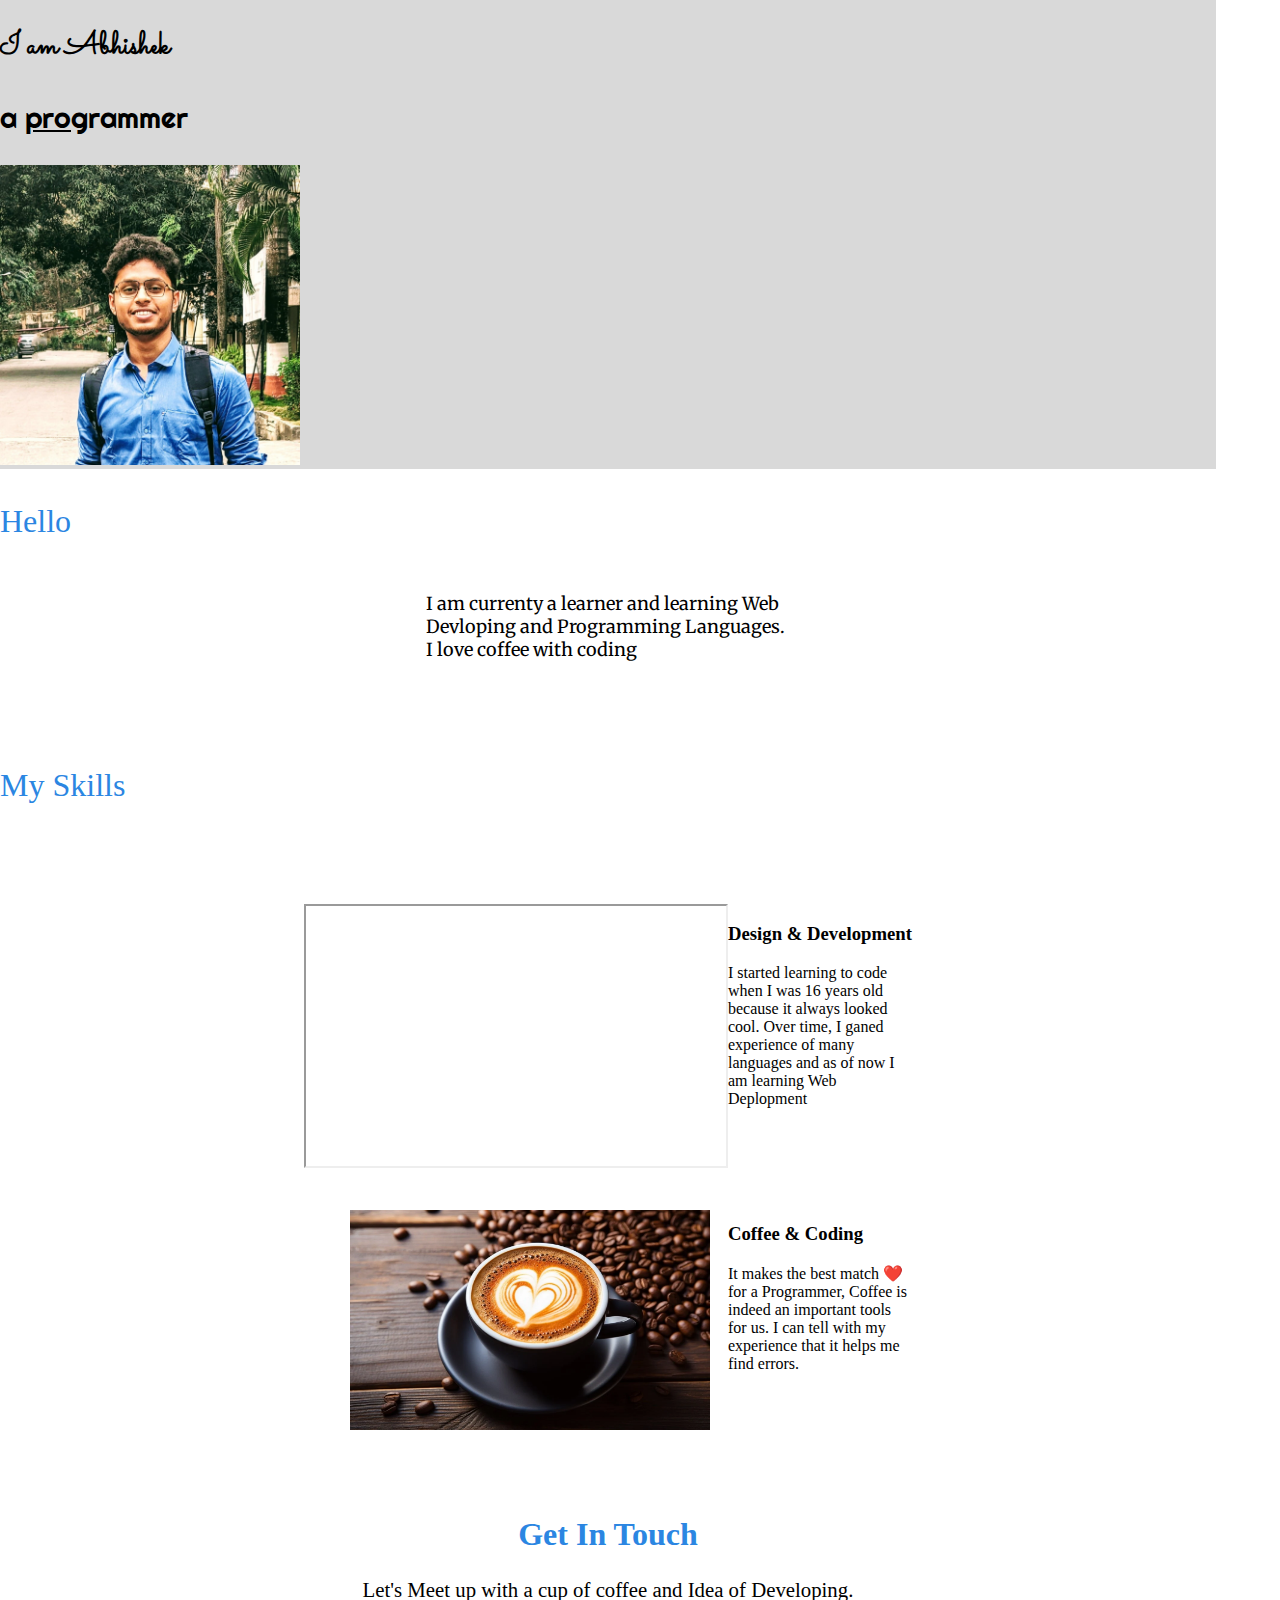
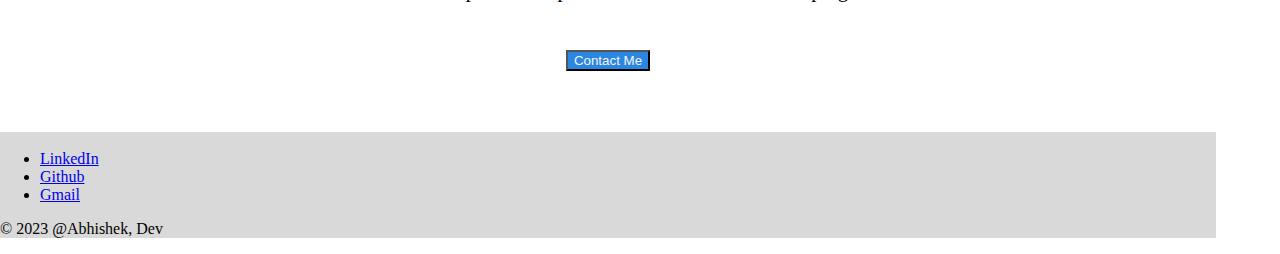
<file: index.html>
<!DOCTYPE html>
<html lang="en">
<head>
    <meta charset="UTF-8">
    <meta name="viewport" content="width=device-width, initial-scale=1.0">
    <title>Abhishek</title>
    <link href="https://cdn.jsdelivr.net/npm/bootstrap@5.3.2/dist/css/bootstrap.min.css" rel="stylesheet" integrity="sha384-T3c6CoIi6uLrA9TneNEoa7RxnatzjcDSCmG1MXxSR1GAsXEV/Dwwykc2MPK8M2HN" crossorigin="anonymous">
    <link href="https://fonts.googleapis.com/css2?family=Libre+Baskerville&family=Sacramento&display=swap" rel="stylesheet">
    <link rel="preconnect" href="https://fonts.googleapis.com">
    <link href="https://fonts.googleapis.com/css2?family=Righteous&display=swap" rel="stylesheet">
    <link rel="preconnect" href="https://fonts.googleapis.com">
    <link href="https://fonts.googleapis.com/css2?family=Merriweather:wght@300&display=swap" rel="stylesheet">
    <link rel="stylesheet" href="./style.css">
</head>
<body>
     <!-- Title -->
  <section class="container">
    <div class="row p-4 pb-0 pe-lg-0 pt-lg-5 border shadow-lg align-items-centre ">
        <div class="col-lg-7 pt-lg-3 pt-lg- pt-lg-3">
          <h1 class=" fir display-2 lh-1">I am Abhishek</h1>
          <p class="lead">a <span class="pro">pro</span>grammer</p>
          <div class="d-grid gap-2 d-md-flex justify-content-md-start mb-4 mb-lg-3">
          </div>
        </div>
        <div class="col-lg-4 offset-lg-1 p-0 overflow-hidden shadow-lg">
            <img class="rounded-lg-3" src="./images/pic.jpg" alt="pic" width="300">
        </div>
      </div>
  </section>
    <!-- profile -->
  <section class="profile">
    <div class="px-4 py-4 my-5 text-center">
      <h1 class="dis display-4">Hello</h1>
      <div>
        <p class="lei">I am currenty a learner and learning Web Devloping and Programming Languages. I love coffee with coding</p>
      </div>
        
    </div>
  </section>
  <!-- skills -->
  <section>
    <div>
      <h1 class="diss text-center display-5">My Skills</h1>
      <div class="parent">
        <div class="typing">
          <iframe src="https://giphy.com/embed/qgQUggAC3Pfv687qPC" width="420" height="260" class="giphy-embed"></iframe>
        </div>
        <div class="coding">
          <h3>Design &amp; Development</h3>
          <p>I started learning to code when I was 16 years old because it always looked cool. Over
            time, I ganed experience of many languages and as of now I am learning Web Deplopment</p>
        </div>
        <div class="coffe">
          <img class="chilli" src="./images/coffee.webp" width="360" height="220" alt="coffee">
        </div>
        <div class="hot-wings">
          <h3>Coffee & Coding</h3>
          <p>It makes the best match ❤️ for a Programmer, Coffee is indeed an important tools for us. 
            I can tell with my experience that it helps me find errors.</p>
        </div>

      </div>
    </div>
  </section>
  <!-- contact -->
    <section>
      <div class="bor">
         <h1 class="text">Get In Touch</h1>
        <p class="display">
          Let's Meet up with a cup of coffee and Idea of Developing. </p>
        <button class="btn" href="mailto:abhishekkumar200218@gmail.com">Contact Me</button>
      </div>
    </section>
    <!-- fotter --> 
    <section>
      <div class="container foot shadow-lg align-items-centre">
        <footer class="py-3">
          <ul class="nav justify-content-center border-bottom pb-3 mb-3">
            <li><a href="https://www.linkedin.com/in/abhishek-kumar-19001b287/" class="nav-link">LinkedIn</a></li>
            <li><a href="https://github.com/Abhishek-dev18" class="nav-link">Github</a></li>
            <li><a href="mailto:abhishekkumar200218@gmail.com" class="nav-link">Gmail</a></li>
            </ul>
          <p class="text-center text-body-secondary">© 2023 @Abhishek, Dev</p>
        </footer>
      </div>
    </section>
</body>
</html>
</file>
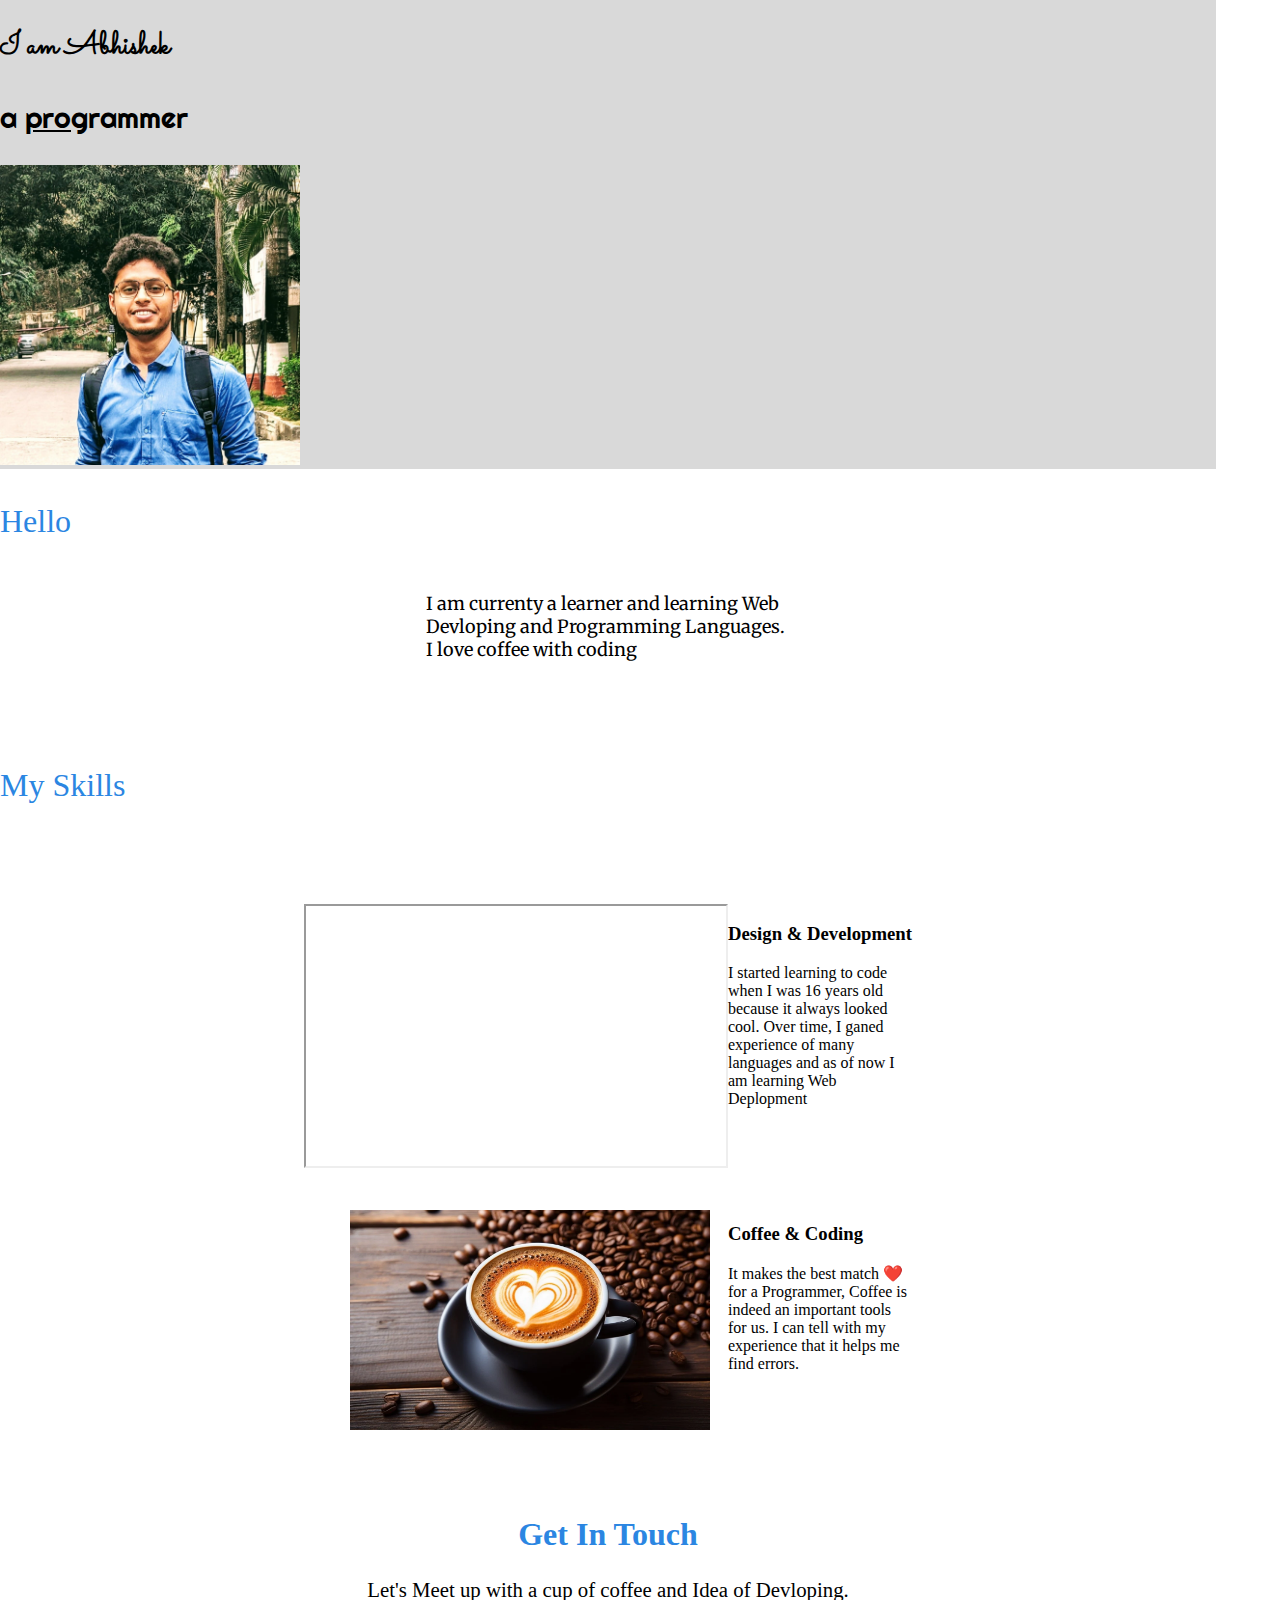
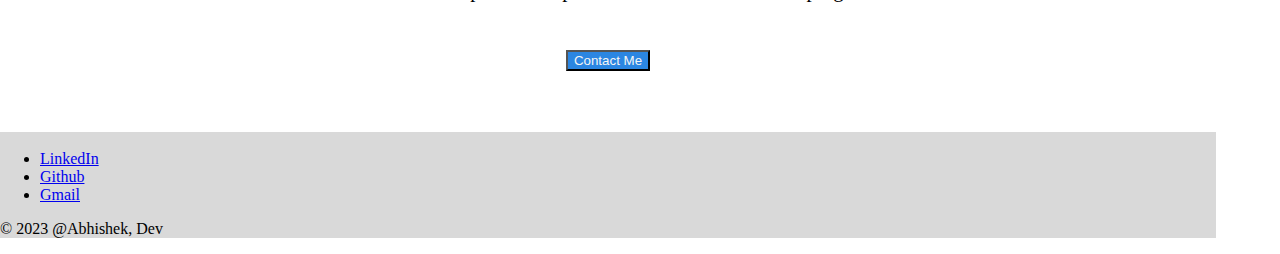
<file: capstone.html>
<!DOCTYPE html>
<html lang="en">
<head>
    <meta charset="UTF-8">
    <meta name="viewport" content="width=device-width, initial-scale=1.0">
    <title>Document</title>
    <link href="https://cdn.jsdelivr.net/npm/bootstrap@5.3.2/dist/css/bootstrap.min.css" rel="stylesheet" integrity="sha384-T3c6CoIi6uLrA9TneNEoa7RxnatzjcDSCmG1MXxSR1GAsXEV/Dwwykc2MPK8M2HN" crossorigin="anonymous">
    <link href="https://fonts.googleapis.com/css2?family=Libre+Baskerville&family=Sacramento&display=swap" rel="stylesheet">
    <link rel="preconnect" href="https://fonts.googleapis.com">
    <link href="https://fonts.googleapis.com/css2?family=Righteous&display=swap" rel="stylesheet">
    <link rel="preconnect" href="https://fonts.googleapis.com">
    <link href="https://fonts.googleapis.com/css2?family=Merriweather:wght@300&display=swap" rel="stylesheet">
    <link rel="stylesheet" href="./style.css">
</head>
<body>
     <!-- Title -->
  <section class="container">
    <div class="row p-4 pb-0 pe-lg-0 pt-lg-5 border shadow-lg align-items-centre ">
        <div class="col-lg-7 pt-lg-3 pt-lg- pt-lg-3">
          <h1 class=" fir display-2 lh-1">I am Abhishek</h1>
          <p class="lead">a <span class="pro">pro</span>grammer</p>
          <div class="d-grid gap-2 d-md-flex justify-content-md-start mb-4 mb-lg-3">
          </div>
        </div>
        <div class="col-lg-4 offset-lg-1 p-0 overflow-hidden shadow-lg">
            <img class="rounded-lg-3" src="./images/pic.jpg" alt="pic" width="300">
        </div>
      </div>
  </section>
    <!-- profile -->
  <section class="profile">
    <div class="px-4 py-4 my-5 text-center">
      <h1 class="dis display-4">Hello</h1>
      <div>
        <p class="lei">I am currenty a learner and learning Web Devloping and Programming Languages. I love coffee with coding</p>
      </div>
        
    </div>
  </section>
  <!-- skills -->
  <section>
    <div>
      <h1 class="diss text-center display-5">My Skills</h1>
      <div class="parent">
        <div class="typing">
          <iframe src="https://giphy.com/embed/qgQUggAC3Pfv687qPC" width="420" height="260" class="giphy-embed"></iframe>
        </div>
        <div class="coding">
          <h3>Design &amp; Development</h3>
          <p>I started learning to code when I was 16 years old because it always looked cool. Over
            time, I ganed experience of many languages and as of now I am learning Web Deplopment</p>
        </div>
        <div class="coffe">
          <img class="chilli" src="./images/coffee.webp" width="360" height="220" alt="coffee">
        </div>
        <div class="hot-wings">
          <h3>Coffee & Coding</h3>
          <p>It makes the best match ❤️ for a Programmer, Coffee is indeed an important tools for us. 
            I can tell with my experience that it helps me find errors.</p>
        </div>

      </div>
    </div>
  </section>
  <!-- contact -->
    <section>
      <div class="bor">
         <h1 class="text">Get In Touch</h1>
        <p class="display">
          Let's Meet up with a cup of coffee and Idea of Devloping. </p>
        <button class="btn" href="mailto:abhishekkumar200218@gmail.com">
          Contact Me
        </button>
      </div>
    </section>
    <!-- fotter -->
    <section>
      <div class="container foot shadow-lg align-items-centre">
        <footer class="py-3">
          <ul class="nav justify-content-center border-bottom pb-3 mb-3">
            <li class="nav-item"><a link href="www.linkedin.com/in/abhishek-kumar-19001b287">LinkedIn</a></li>
            <li class="nav-item"><a href="#" class="nav-link px-2 text-body-secondary">Github</a></li>
            <li class="nav-item"><a href="#" class="nav-link px-2 text-body-secondary">Gmail</a></li>
            </ul>
          <p class="text-center text-body-secondary">© 2023 @Abhishek, Dev</p>
        </footer>
      </div>
    </section>
</body>
</html>
</file>
<file: style.css>
.container{
    background-color: #D9D9D9;
    padding-top: 2px;
    
    
}
body{
    padding-top: 0px;
    margin: 0;
    padding-right: 5%;
}
@media (min-width: 992px){}
.col-lg-4 {
    flex: 0 0 auto;
    width: 33.33333333%;
}
.fir{
    font-family: 'Sacramento', cursive;
}
.lead{
    font-family: 'Righteous';
    font-size: 1.8rem;
    font-weight: lighter;
    
}
.pro {
    text-decoration: underline;
}
.dis{
    color: rgb(43, 134, 226);
    font-weight: normal;
    padding-top: 1%;
}
.lei{
    font-family: 'Merriweather', serif;;
    font-size:large;
    padding-top: 2.5%;
    width: 30%;
    margin: auto;
}
.diss{
    color: rgb(43, 134, 226);
    font-weight: normal;
    padding-top: 7%;
}
.parent {
    display: grid;
    grid-template-columns: 0.5fr 1fr;
    grid-template-rows: repeat(1, 1fr);
    width: 50%;
    margin: 100px auto 0 auto;
    text-align: left;
    row-gap: 2rem;
}
.chilli{
    padding-left: 8.5%;
    margin-left: 10px;
    margin-top: 6px;
}
.bor{
    text-align: center;
    padding-top: 5%;
}
.display{
    font-size: 1.3rem;
    margin-top: 2%;
    margin-bottom: 4%;
}
.text{
    color: rgb(43, 134, 226);
}
.btn{
    color: whitesmoke;
    background-color: rgb(43, 134, 226);
}
.foot{
    
    margin-top: 5%;
    

}
</file>
